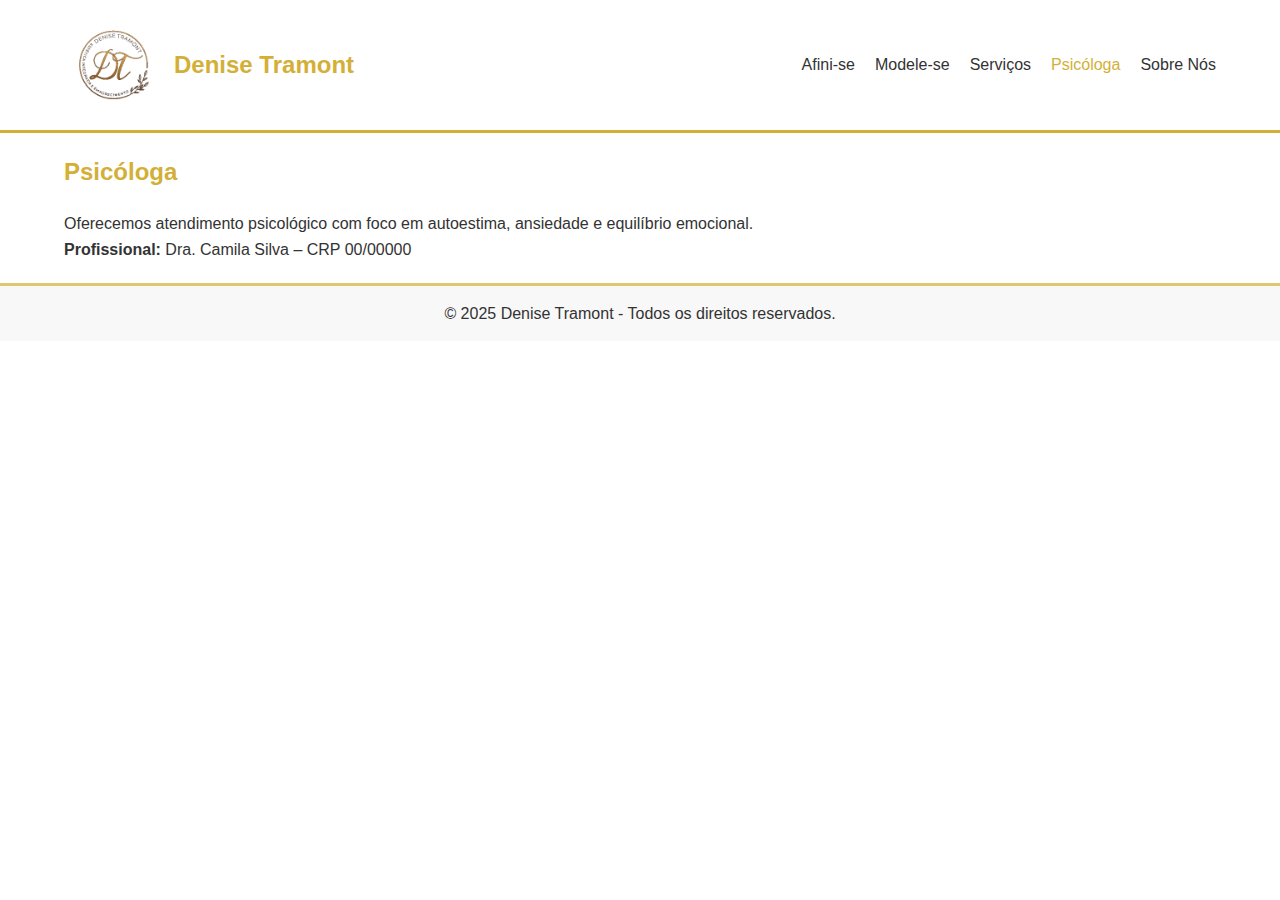
<file: psicologa.html>
<!-- psicologa.html -->
<!DOCTYPE html>
<html lang="pt-br">
<head>
  <meta charset="UTF-8">
  <title>Psicóloga - Denise Tramont</title>
  <link rel="stylesheet" href="style.css">
</head>
<body>
  <header>
    <div class="logo">
      <img src="logo_transparente (1).png" alt="Logo Denise Tramont" />
      <h1>Denise Tramont</h1>
    </div>
    <nav>
      <ul>
        <li><a href="index.html">Afini-se</a></li>
        <li><a href="modele.html">Modele-se</a></li>
        <li><a href="servicos.html">Serviços</a></li>
        <li><a href="psicologa.html" class="ativo">Psicóloga</a></li>
        <li><a href="sobre.html">Sobre Nós</a></li>
      </ul>
    </nav>
  </header>

  <main>
    <h2>Psicóloga</h2>
    <p>Oferecemos atendimento psicológico com foco em autoestima, ansiedade e equilíbrio emocional.</p>
    <p><strong>Profissional:</strong> Dra. Camila Silva – CRP 00/00000</p>
  </main>

  <footer>
    <p>&copy; 2025 Denise Tramont - Todos os direitos reservados.</p>
  </footer>

<div id="carrinho-lateral" class="carrinho-lateral">
    <h3>Seu Carrinho</h3>
    <div id="carrinho-itens"></div>
    <p><strong>Total: R$ <span id="total">0.00</span></strong></p>
    <button onclick="finalizarWhatsApp()">Finalizar Pedido via WhatsApp</button>
    <button onclick="fecharCarrinho()">Fechar</button>
  </div>
</body>
</html>
</file>
<file: style.css>
/* ===== Reset Básico ===== */
* {
  margin: 0;
  padding: 0;
  box-sizing: border-box;
}

body {
  font-family: 'Segoe UI', sans-serif;
  background-color: #ffffff;
  color: #333;
  line-height: 1.6;
}

/* ===== Cabeçalho ===== */
header {
  background: #ffffff;
  border-bottom: 3px solid #d4af37;
  display: flex;
  justify-content: space-between;
  align-items: center;
  padding: 15px 5%;
  flex-wrap: wrap;
}

header .logo {
  display: flex;
  align-items: center;
  gap: 10px;
}

.logo img {
  max-height: 100px;
  width: auto;
}

header h1 {
  font-size: 1.5rem;
  color: #d4af37;
}

/* ===== Menu ===== */
nav ul {
  list-style: none;
  display: flex;
  gap: 20px;
  flex-wrap: wrap;
}

nav a {
  text-decoration: none;
  color: #333;
  font-weight: 500;
  transition: 0.3s;
}

nav a:hover,
nav a.ativo {
  color: #d4af37;
}

/* ===== Conteúdo Principal ===== */
main {
  padding: 20px 5%;
}

h2 {
  color: #d4af37;
  margin-bottom: 20px;
}

/* ===== Lista de Produtos ===== */
.produtos {
  display: grid;
  grid-template-columns: repeat(auto-fit, minmax(180px, 1fr));
  gap: 20px;
  margin: 30px auto;
  max-width: 1100px;
}

/* ===== Card de Produto ===== */
.produto {
  background-color: #fff;
  border: 1px solid #e0c76d;
  border-radius: 12px;
  box-shadow: 0 4px 8px rgba(0,0,0,0.05);
  padding: 12px;
  height: 300px;
  text-align: center;
  transition: transform 0.2s ease, box-shadow 0.2s ease;
  display: flex;
  flex-direction: column;
  justify-content: space-between;
}

.produto:hover {
  transform: translateY(-5px);
  box-shadow: 0 6px 12px rgba(0,0,0,0.1);
}

.produto img {
  max-width: 100%;
  height: 150px;
  object-fit: cover;
  border-radius: 10px;
  margin-bottom: 6px;
}

.produto h3 {
  color: #e0c76d;
  font-size: 1em;
  margin-bottom: 6px;
}

.produto p {
  color: #555;
  font-size: 0.8em;
  min-height: 30px;
}

.produto span {
  display: block;
  margin: 6px 0;
  font-size: 0.95em;
  color: #c8ad53;
  font-weight: bold;
}

.produto button {
  background-color: #e0c76d;
  color: white;
  border: none;
  padding: 6px 10px;
  border-radius: 6px;
  cursor: pointer;
  font-size: 0.8em;
  transition: background-color 0.2s ease;
}

.produto button:hover {
  background-color: #c8ad53;
}

/* ===== Carrinho Lateral ===== */
.carrinho-lateral {
  position: fixed;
  top: 0;
  right: -320px;
  width: 300px;
  height: 100%;
  background-color: #fff;
  border-left: 2px solid #e0c76d;
  box-shadow: -4px 0 8px rgba(0,0,0,0.1);
  padding: 20px;
  transition: right 0.3s ease-in-out;
  z-index: 1000;
}

.carrinho-lateral h3 {
  margin-top: 0;
  color: #e0c76d;
  font-size: 1.4em;
}

.carrinho-lateral p {
  color: #333;
}

.carrinho-lateral button {
  background-color: #e0c76d;
  color: white;
  border: none;
  padding: 10px;
  margin-top: 10px;
  width: 100%;
  cursor: pointer;
  border-radius: 5px;
  font-weight: bold;
}

.carrinho-lateral button:hover {
  background-color: #c8ad53;
}

.carrinho-lateral.aberto {
  right: 0;
}

/* ===== Rodapé ===== */
footer {
  text-align: center;
  padding: 15px;
  background: #f8f8f8;
  border-top: 3px solid #e0c76d;
  color: #333;
}

/* ===== Tablet (até 1024px) ===== */
@media (max-width: 1024px) {
  nav ul {
    gap: 15px;
    font-size: 0.95rem;
  }

  header .logo img {
    max-height: 70px;
  }
}

/* ===== Celular (até 768px) ===== */
@media (max-width: 768px) {
  header {
    flex-direction: column;
    text-align: center;
    padding: 10px;
  }

  header .logo {
    flex-direction: column;
    gap: 5px;
  }

  nav ul {
    flex-direction: row;   /* alterado para linha */
    gap: 10px;
    padding: 10px 0;
    justify-content: center;
    flex-wrap: wrap;
  }

  nav a {
    font-size: 1rem;
  }

  h1, h2 {
    font-size: 1.4rem;
  }

  button {
    width: 100%;
  }

  /* Carrinho flutuante no mobile */
  nav ul li:last-child {
    position: fixed;
    bottom: 20px;
    right: 20px;
    background-color: #e0c76d;
    padding: 12px;
    border-radius: 50%;
    box-shadow: 0 4px 8px rgba(0,0,0,0.2);
    z-index: 1100;
  }

  nav ul li:last-child a {
    font-size: 1.5rem;
    color: white;
  }
}

/* ===== Celular pequeno (até 480px) ===== */
@media (max-width: 480px) {
  .produto {
    height: auto;
    padding: 10px;
  }

  .produto img {
    height: 120px;
  }

  .produto p {
    font-size: 0.75em;
  }

  .produto span {
    font-size: 0.85em;
  }

  h1, h2 {
    font-size: 1.2rem;
  }

  nav ul {
    font-size: 0.9rem;
  }

  .logo img {
    max-height: 60px;
  }
}
</file>
